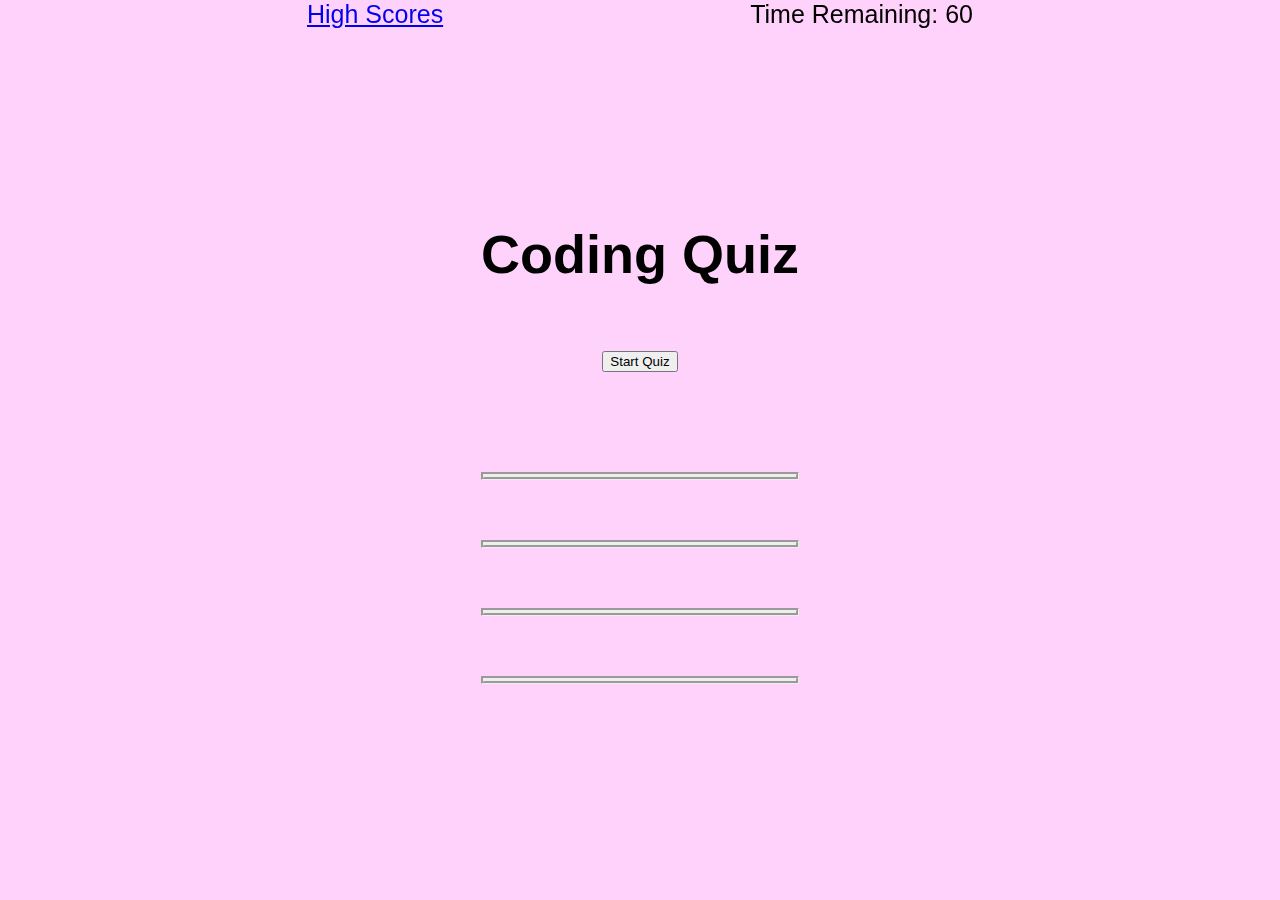
<file: index.html>
<!DOCTYPE html>

<html>
    <head>
        <meta charset="utf-8">
        <meta http-equiv="X-UA-Compatible" content="IE=edge">
        <title>Coding Quiz</title>
        <meta name="viewport" content="width=device-width, initial-scale=1">
        <link rel="stylesheet" href="./assets/stylesheets/style.css">
    </head>
    <body>
       <header class="infobar">
        <a id="high-scores" href="./high-scores.html">High Scores</a>
        <div id="timer">
            Time Remaining: 
            <span id="time-remaining"></span>
        </div>
       </header>
        <div class="container">
           <div id="title-screen">
               <h1>Coding Quiz</h1>
               <button id="start-quiz">Start Quiz</button>
               <p id="question-box"></p>
               <button id="answer-box-1" class="answer-box" data-number="1"></button>
               <button id="answer-box-2" class="answer-box" data-number="2"></button>
               <button id="answer-box-3" class="answer-box" data-number="3"></button>
               <button id="answer-box-4" class="answer-box" data-number="4"></button>
               
           </div>
       </div>
        
        <script src="./assets/scripts/script.js" async defer></script>
    </body>
</html>
</file>
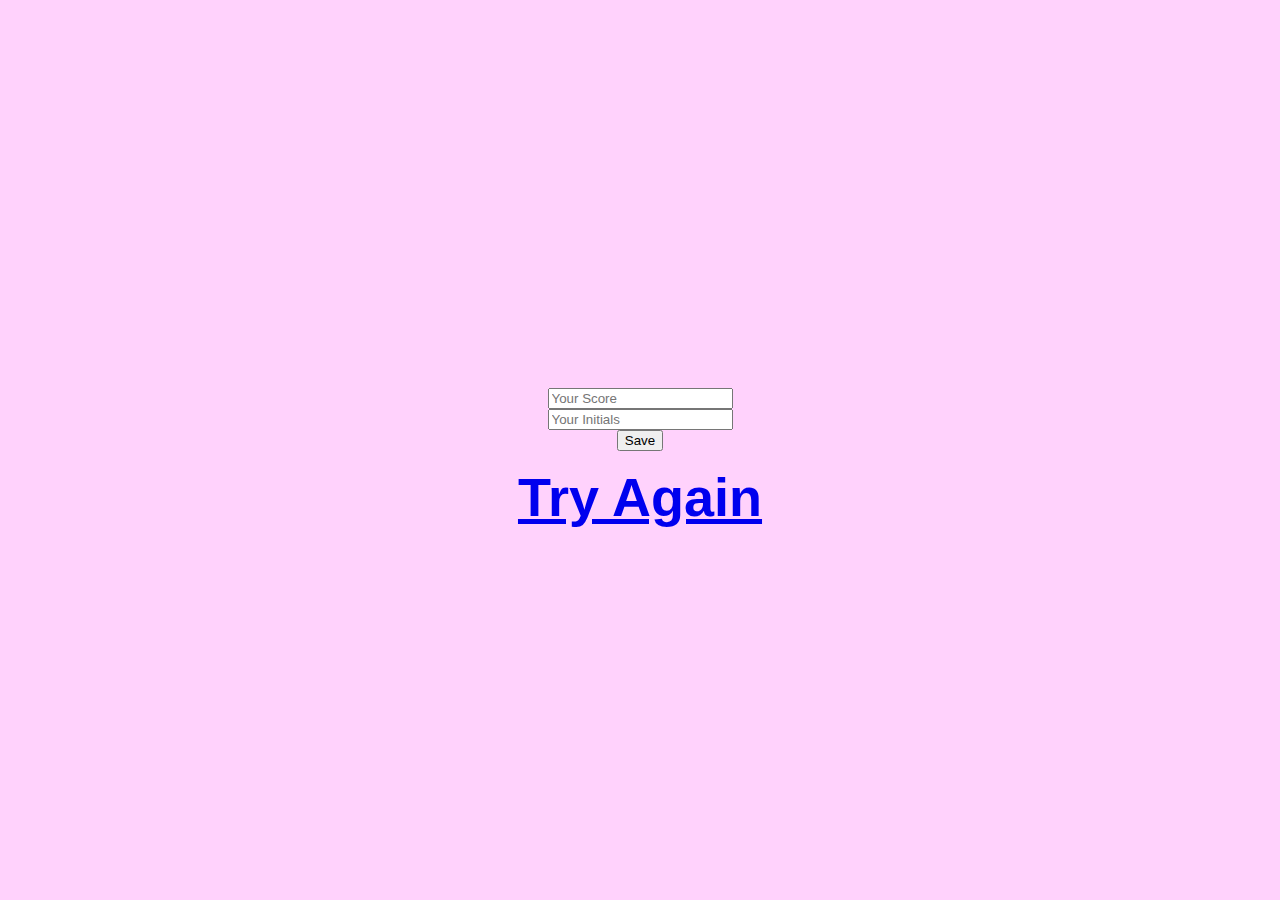
<file: high-scores.html>
<!DOCTYPE html>

<html>

<head>
    <meta charset="utf-8">
    <meta http-equiv="X-UA-Compatible" content="IE=edge">
    <title>High Scores</title>
    <meta name="viewport" content="width=device-width, initial-scale=1">
    <link rel="stylesheet" href="./assets/stylesheets/style.css">
</head>

<body>
    <div class="container">
        <div id="end">
            <h1 id="final-score">
                <form>
                    <input type="text" name="score" id="score" placeholder="Your Score"/>
                    <input type="text" name="initials" id="initials" placeholder="Your Initials"/>
                    <button type="submit" class="btn" id="saveScore">Save</button>
                </form>
                <a class="btn" href="index.html">Try Again</a>
            </h1>
        </div>
    </div>

    <script src="./assets/scripts/script.js" async defer></script>
</body>

</html>
</file>
<file: assets/stylesheets/style.css>
* {
    box-sizing: border-box;
}

:root {
    font-size: 62.5%;
    --primary: #B96AC9;
    --secondary: #E980FC;
    --tertiary: #FFD2FC;
    --quaternary: #231B1B;
}

body {
    background-color: var(--tertiary);
    margin: 0;
    padding: 0;
    display: flex;
    font-family: 'Segoe UI', Tahoma, Geneva, Verdana, sans-serif;
}

h1 {
    font-size: 5.4rem;
    color: var(quaternary);
}

.container {
    width: 100vw;
    height: 100vh;
    display: flex;
    justify-content: center;
    align-items: center;
    max-width: 80rem;
    margin: 0 auto;
}

#title-screen {
    display: flex;
    flex-direction: column;
    justify-content: center;
    align-items: center;
}

#title-screen button {
    margin: 30px;
}

.infobar {
    position: fixed;
    top: 0;
    width: 100%;
    display: flex;
    justify-content: space-evenly;
}

#high-scores {
    font-size: 2.5rem;
}

#timer {
    font-size: 2.5rem;
}

#time-remaining {
    font-size: 2.5rem;
}

#question-box {
    display: flex;
    width: 100%;
    font-size: 2.0rem;
}

.answer-box {
    display: flex;
    width: 100%;
    font-size: 1.6rem;
    justify-content: center;
    border: groove;
}

.answer-box:hover {
    opacity: 80%;
    cursor: pointer;
}

form {
    width: 100%;
    display: flex;
    flex-direction: column;
    align-items: center;
    padding: 1.5rem;
    font-size: 1.8rem;
}
</file>
